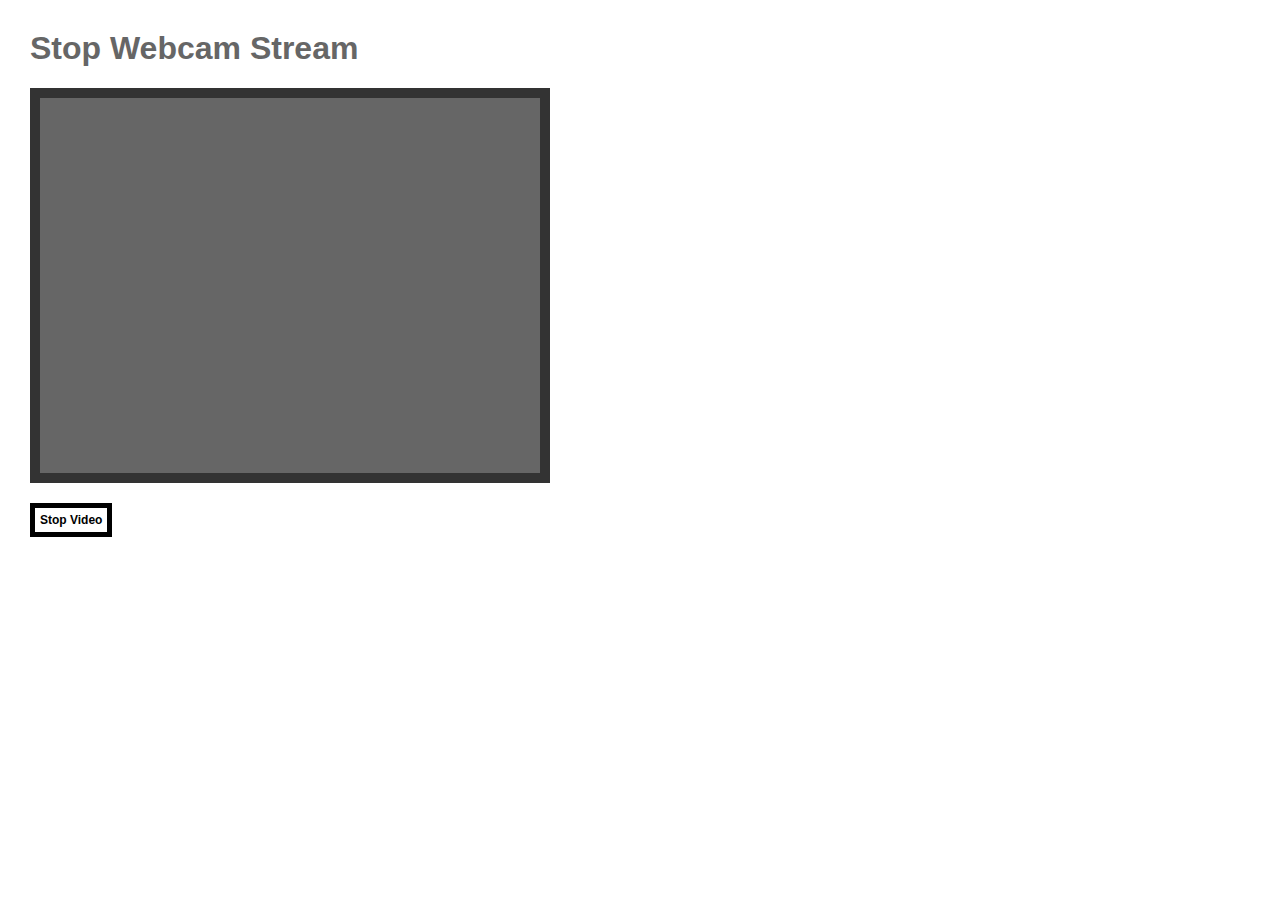
<file: templates/checkVideo.html>
<html><head>
<meta charset="utf-8">
<meta content="Display Webcam Stream" name="title">
<title>Display Webcam Stream</title>
<style>
    body {
      margin: 30px;
    }

    h1 {
      font-family: sans-serif;
      color: #666;
    }

    #container {
      width: 500px;
      height: 375px;
      border: 10px #333 solid;
    }

    #videoElement {
      width: 500px;
      height: 375px;
      background-color: #666;
    }
    
    button {
      margin-top: 20px;
      font-size: 12px;
      font-weight: bold;
      padding: 5px;
      background-color: white;
      border: 5px solid black;
    }

    button:hover {
      background-color: yellow;
    }

    button:active {
      background-color: yellowgreen;
    }
  </style>
</head>
<body data-new-gr-c-s-check-loaded="14.984.0" data-gr-ext-installed="">
<h1>Stop Webcam Stream</h1>
<div id="container">
<video autoplay="true" id="videoElement">
</video>
</div>
<button id="stop">Stop Video</button>
<script >
    var video = document.querySelector("#videoElement");
    var stopVideo = document.querySelector("#stop");

    if (navigator.mediaDevices.getUserMedia) {
      navigator.mediaDevices.getUserMedia({ video: true })
        .then(function (stream) {
          video.srcObject = stream;
        })
        .catch(function (err0r) {
          console.log("Something went wrong!");
        });
    }

    stopVideo.addEventListener("click", stop, false);

    function stop(e) {
      var stream = video.srcObject;
      var tracks = stream.getTracks();

      for (var i = 0; i < tracks.length; i++) {
        var track = tracks[i];
        track.stop();
      }

      video.srcObject = null;
    }
  </script>

</body></html>
</file>
